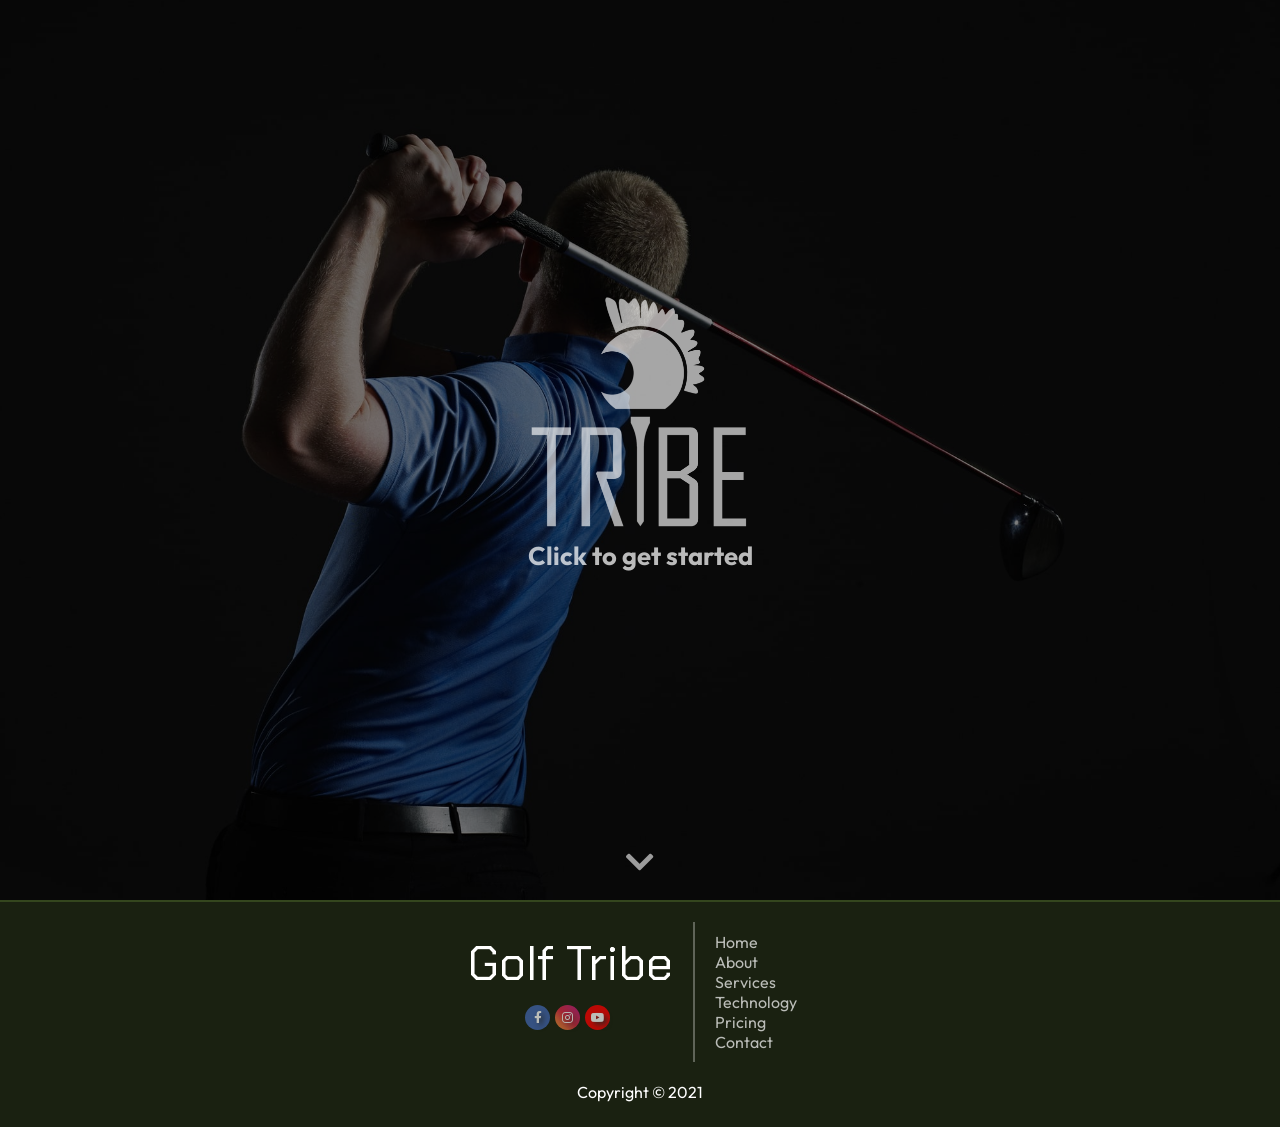
<file: login.html>
<!DOCTYPE html>
<html lang="en">
<head>
    <meta name="robots" content="noindex, nofollow">
    <meta charset="UTF-8">
    <meta http-equiv="X-UA-Compatible" content="IE=edge">
    <meta name="viewport" content="width=device-width, initial-scale=1.0">
    <title>Home | Golf Tribe</title>
    <meta name="Description" content="Golf Tribe">
    <link rel="shortcut icon" type="image/png" href="favicon.png"/>
    <link rel="stylesheet" href="index.css" type="text/css">
    <link rel="stylesheet" href="home.css" type="text/css">
    <link rel="stylesheet" href="colors.css" type="text/css">
    <link rel="stylesheet" href="header.css" type="text/css">
    <link rel="stylesheet" href="footer.css" type="text/css">
    <style type="text/css">
        @import url('https://fonts.googleapis.com/css2?family=Outfit:wght@300&display=swap');
        @import url('https://fonts.googleapis.com/css2?family=Montagu+Slab&display=swap');
        @import url('https://fonts.googleapis.com/css2?family=Cormorant&display=swap');
        @import url('https://fonts.googleapis.com/css2?family=Nova+Flat&display=swap');
        @import url('https://fonts.googleapis.com/css2?family=Chakra+Petch&display=swap');
    </style>
    <script src="https://ajax.googleapis.com/ajax/libs/jquery/3.5.1/jquery.min.js"></script>
    <script src="parallax.js"></script>
    <link rel="stylesheet" href="https://use.fontawesome.com/releases/v5.15.4/css/all.css" integrity="sha384-DyZ88mC6Up2uqS4h/KRgHuoeGwBcD4Ng9SiP4dIRy0EXTlnuz47vAwmeGwVChigm" crossorigin="anonymous">
</head>
<body class="homepage">
    <script>
        //page fade
        document.body.classList.add('fade-out');
    </script>
<header id="header" class="gt-header">
    <div class="header-overlay">
        <div class="header-container">
            <div class="header-inner">
                <div class="header-leftContent">
                    <div class="leftContent-contact">
                        <a href="https://goo.gl/maps/E3caRyQtBSoMkCdA6" target="_blank" class="map">
                            <p class="address"><span><i class="fas fa-map-marked-alt"></i></span>
                                Directions
                            </p>
                        </a>
                        <a href="mailto:info@golftribe.com"  target="_blank" class="email">
                            <p><span><i class="fas fa-id-card"></i></span>
                                Contact
                            </p>
                        </a>
                        <a href="index.html" target="_blank" class="login">
                            <p><i class="fas fa-user-lock"></i></span>
                                Member Login
                            </p>
                        </a>
                    </div>
                </div>
                <nav class="nav">
                    <ul class="nav-list">
                        <li id="nav-logo" class="nav-item logo-nav-item">
                            <a href="index.html#jumpTo" class="logo-link">
                                <img src="main-logo.png" alt="Golf Tribe Logo" />
                                <!-- <h2>Golf Tribe</h2> -->
                            </a>
                        </li>
                    </ul>
                </nav>
                <div class="header-rightContent">      
                    <div role="navigation">
                        <div id="menuToggle">
                            <input type="checkbox" />
                            <span class="top"></span>
                            <span class="middle"></span>
                            <span class="bottom"></span>
                            <ul id="menu">
                                <a href="#"><li>Home</li></a>
                                <a href="#"><li>About</li></a>
                                <a href="#"><li>Services</li></a>
                                <a href="#"><li>Technology</li></a>
                                <a href="#"><li>Pricing</li></a>
                                <a href="#"><li>Contact</li></a>
                            </ul>

                        </div>
                    </div> 
                </div>
            </div>
        </div>
    </div>
</header>
<main>
    <section id="section_0" class="hero" data-parallax="scroll" data-image-src="./home-banner.jpg" data-natural-width="1999" data-natural-height="1499" data-speed=".6" data-bleed="5">
        <div class="overlay">
            <div class="content-container">
                <a href="index.html#jumpTo" class="body-logo">
                    <div class="body-logo-inner">
                        <div class="body-logo-innerTop">
                            <img src="main-logo.png" alt="Golf Tribe Logo" class="body-logo-link" />
                            <!-- <h1>Golf Tribe</h1> -->
                        </div>
                        <div class="body-logo-innerBottom">
                            <p>Click to get started</p>
                        </div>
                    </div>
                </a>
            </div>
            <a href="index.html#jumpTo" class="jumpFrom">
                <i class="fas fa-chevron-down fa-xl"></i>
            </a>
        </div>
        <div id="jumpTo">
        </div>
    </section>
</main>
<footer>
    <div class="overlay"></div>
    <div class="content-container">
        <div class="footer-inner">
            <div class="footer-inner-container">
                <div class="footer-left">
                    <h5>Golf Tribe </h5>
                    <div class="f-social-media">
                        <div class="f-social-media-inner">
                            <div class="facebook">
                                <a href="#" target="_blank">
                                    <i class="fab fa-facebook-f"></i>
                                </a>
                            </div>
                            <div class="instagram">
                                <a href="#" target="_blank">
                                    <i class="fab fa-instagram"></i>
                                </a>
                            </div>
                            <div class="youtube">
                                <a href="#" target="_blank">
                                    <i class="fab fa-youtube"></i>
                                </a>
                            </div>
                        </div>
                    </div>
                </div> 
                <div class="footer-right">
                    <div class="f-nav">
                        <ul class="f-nav-list">
                            <li class="f-nav-item">
                                <a href="index.html">Home</a>
                            </li>
                            <li class="f-nav-item">
                                <a href="about.html">About</a>
                            </li>
                            <li class="f-nav-item">
                                <a href="shop.html">Services</a>
                            </li>
                            <li class="f-nav-item">
                                <a href="shop.html">Technology</a>
                            </li>
                            <li class="f-nav-item">
                                <a href="memberships.html">Pricing</a>
                            </li>
                            <li class="f-nav-item">
                                <a href="contact.html">Contact</a>
                            </li>
                        </ul>
                    </div>
                </div>
        </div>
        <p>Copyright © 2021</p>
    </div>
</div>
</footer>
<script src="index.js" type="text/javascript"></script>
<script src="home.js" type="text/javascript"></script>
</body>
</html>
</file>
<file: index.css>
* {
    box-sizing: border-box;
    -moz-box-sizing: border-box;
    -webkit-box-sizing: border-box;
}
html {
    background-color: var(--dark-color);
    z-index: 100;
}
body {
    margin: 0px;
    padding: 0px;
    color: white;
    -webkit-hyphens: none;
    -moz-hyphens: none;
    -ms-hyphens: none;
    hyphens: none;
    -webkit-font-smoothing: antialiased;
    overflow-x: hidden;
}
h1, h2, h3, h4, h5, h6 {
    font-family: 'Outfit', sans-serif;
    font-weight: normal;
}
h1 {
    font-size: 4rem;
    margin: 15px 0px;
}
h2 {
    font-size: 2.5rem;
    margin: 15px 0px;
    text-align: center;
    font-family: 'Chakra Petch', sans-serif;
}
p {
    font-size: 1.3rem;
    margin: 10px 0px;
}

@media (min-width: 768px) {
    h2 {
        font-size: 3rem;
    }
    p {
        font-size: 1.5rem;
    }
}

p, a, span, div, ul, ol, li, button {
    font-family: 'Outfit', sans-serif;
}
a, a:visited, .leftContent-contact a:active, .leftContent-contact a:focus {
    text-decoration: none;
    color: var(--light-color);
    transition: color .2s ease;
    outline: 0px;
}
a:hover, a:focus, a:active {
    color: var(--light-green);
}
section {
    background-color: var(--dark-color);
    display: block;
    background-repeat: no-repeat;
    -moz-background-repeat: no-repeat;
    -o-background-repeat: no-repeat;
    -ms-background-repeat: no-repeat;
    background-size: cover;
    -moz-background-size: cover;
    -o-background-size: cover;
    -ms-background-size: cover;
    background-position: center center;
    -moz-background-position: center center;
    -o-background-position: center center;
    -ms-background-position: center center;
}
.overlay {
    overflow: auto;
}


/* LOADING WINDOW */

.no-js #loader { 
    display: none; 
}
.js #loader { 
    display: block; 
    position: absolute; 
    left: 100px; 
    top: 0;
}
.se-pre-con {
	position: fixed;
	left: 0px;
	top: 0px;
	width: 100%;
	height: 100%;
	z-index: 9999;
	background: var(--dark-color);
    display: flex;
    align-items: center;
    justify-content: center;
}


.gt-btn {
    padding: 15px 35px;
    background-color: var(--light-green);
    box-shadow: 0px 5px var(--light-green-shadow);
    border: none;
    border-radius: 10px;
    font-size: 18px;
    cursor: pointer;
    transition: all .2s ease;
}
.gt-btn:hover {
    background-color: var(--dark-green);
    box-shadow: 0px 0px rgb(0, 0, 0, 0);
    transform: translateY(5px);
}
.gt-btn a {
    pointer-events: none;
    color: rgb(255, 255, 255, .9);
}
.gt-btn:hover a {
    color: rgb(255, 255, 255, .4);
}
.content-container {
    width: 95%;
    padding: 40px 0px;
    margin: 0 auto;
}

@media (min-width: 768px) {
    .content-container {
        padding: 75px 0px;
    }
}

@media (min-width: 1200px) {
    .content-container {
        width: 85%;
    }
}

#section_0 {
    background-repeat: no-repeat;
    -moz-background-repeat: no-repeat;
    -o-background-repeat: no-repeat;
    -ms-background-repeat: no-repeat;
    background-size: cover;
    -moz-background-size: cover;
    -o-background-size: cover;
    -ms-background-size: cover;
    background-position: center bottom;
    -moz-background-position: center bottom;
    -o-background-position: center bottom;
    -ms-background-position: center bottom;
    width: 100%;
}
.subpage #section_0 {
    background-position: center center;
    -moz-background-position: center center;
    -o-background-position: center center;
    -ms-background-position: center center;
}
.subpage body {
    min-height: calc(100% - 305px);
}
.subpage section {
    height: auto;
}
.page-header {
    color: var(--light-color);
    font-size: 3rem;
    text-align: center;
    font-weight: normal;
}

@media (min-width: 1200px){
    .page-header {
        font-size: 5rem;
    }
}

.embed-container { 
    position: relative; 
    padding-bottom: 56.25%; 
    height: 0; 
    overflow: hidden;
    max-width: 100%;
} 
.embed-container iframe, .embed-container object, .embed-container embed { 
    position: absolute;
    top: 0; 
    left: 0; 
    width: 100%; 
    height: 100%;
}
</file>
<file: home.css>
h1 {
    text-align: center;
    color: rgba(255, 255, 255, .8);
    font-size: 2rem;
    margin: 75px 0px 10px 0;
    font-family: 'Chakra Petch', sans-serif;
}

@media (min-width: 568px) {
    h1 {
        font-size: 3rem;
    }
}

@media (min-width: 992px) {
    h1 {
        font-size: 3.5rem;
    }
}


.scrollIn .scroll-content {
    opacity: 0;
    transition: transform .6s ease-in-out, opacity .7s ease-in-out;
    transition-delay: .1s;
    overflow-y: hidden;
    transform: translateY(50px) scale(.97);
}
.scrollIn.visible .scroll-content {
    opacity: 1;
    transform: translateY(0) scale(1);
}

.parallax-mirror, .parallax-slider {
    height: 100vh;
    transform: none;
    position: relative;
}

.parallax-slider[src*="./IMG_0486.jpg"] {
    filter: grayscale(100%);
}
.pricing.scrollIn .scroll-content {
    transform: translateY(50px) scale(.93);
}
.pricing.scrollIn.visible .scroll-content {
    transform: translateY(0) scale(1)
}

  /* The element to apply the animation to */
.logo-link {
    animation-name: logo-link;
    animation-duration: .4s;
}

.hero {
    background-color: transparent;
    background-position: 65% center;
    z-index: 0;
    height: 100vh;
    min-height: 100vh;
}

.hero .overlay {
    width: 100%;
    height: 100%;
    background-color: rgba(0, 0, 0, .5);
    display: flex;
    align-items: center;
    justify-content: center;
    flex-direction: column;
    min-height: 100vh;
}

.hero p {
    text-align: center;
    font-size: 1.5rem;
    color: rgba(255, 255, 255, .7);
    opacity: 1;
    transition: .6s all ease-in-out;
}
@media (max-width: 567px) {
    .hero p {
        font-size: 1rem;
    }
}

.hero.s-scrolled p {
    font-size: 0rem !important;
    opacity: 0;
}

.body-logo, .body-logo-link {
    width: 100%;
    max-width: 150px;
    display: flex;
    justify-content: center;
    align-items: center;
    margin: 0 auto;
    opacity: .8;
    transition: opacity .4s cubic-bezier(0.34, 0.32, 0.58, 1), width .5s ease-in-out, max-width .5s ease-in-out;
}

@media (min-width: 768px) {
    .body-logo, .body-logo-link {
        max-width: 230px;
    }
}

.body-logo {
    max-width: 300px;
    -webkit-touch-callout: none; /* iOS Safari */
    -webkit-user-select: none; /* Safari */
    -khtml-user-select: none; /* Konqueror HTML */
    -moz-user-select: none; /* Old versions of Firefox */
    -ms-user-select: none; /* Internet Explorer/Edge */
    user-select: none; /* Non-prefixed version, currently supported by Chrome, Edge, Opera and Firefox */
}
.body-logo-innerTop {
    display: flex;
    justify-content: center;
    align-items: center;
}
section.s-scrolled .body-logo, section.s-scrolled .body-logo-link {
    max-width: 0px;
    opacity: 0;
    transition: all .7s ease-in-out;
}
.body-logo:hover, .body-logo-link:hover, .body-logo:hover img {
    opacity: 1 !important;
}
.body-logo h1, .body-logo-innerBottom p {
    color: rgb(255, 255, 255, .6);
    line-height: 1;
}
.body-logo:hover h1, .body-logo-innerBottom p {
    color: rgb(255, 255, 255, .9) !important;
}
.body-logo h1:hover .body-logo{ 
    opacity: .9;
}
section.s-scrolled .body-logo h1, section.s-scrolled .body-logo-innerBottom p {
    font-size: 0em;
    opacity: 0;
    min-width: 0px;
    transition: all .7s ease-in-out;
} 
section:not(.s-scrolled) .body-logo h1 {
    font-size: 6rem;
    opacity: 1;
    transition: all .5s ease-in-out;
}
section:not(.s-scrolled) .body-logo-innerBottom p  {
    font-size: 1.6rem;
    font-weight: bold;
    margin-bottom: 40px;
    opacity: 1;
    transition: all .5s ease-in-out;
} 
.body-logo-innerBottom p {
    text-align: center;
    min-width: 150px;
    transition: all .5s ease-in-out;
}
.content-container-inner {
    width: 90%;
    text-align: center;
    margin: 0 auto;
}
@media (min-width: 992px) {
    .content-container-inner {
        width: 60%;
    }
}

.body-logo img {
    filter: brightness(0) invert(1);
}



/* JUMP */
.jumpFrom {
    position: absolute;
    bottom: 2%;
    font-size: 32px;
    color:rgb(255, 255, 255, .6);
}
.jumpFrom:visited, .jumpFrom:focus, .jumpFrom:active {
    color: var(--light-color);
}
#jumpTo {
    transform: translateY(-70px);
}

@media (min-width: 992px) {
    #jumpTo {
        transform: translateY(-76px);
    }
}

.jump-item {
    transform: translateY(-70px);
}

@media (min-width: 992px) {
    .jump-item {
        transform: translateY(-76px);
    }
}
.pt-cards .scroll-content {
    transition-delay: .3s;
}

.about {
    border-top: 2px solid var(--medium-green);
    text-align: center;
}
.about .content-container {
    padding-top: 100px;
}
</file>
<file: colors.css>
:root {
    --transparent: rgba(255, 255, 255, 0);
    --light-color: rgb(255, 255, 255);
    --dark-color: rgb(14, 14, 16);
    --light-gray: rgb(35, 35, 35);
    --dark-green: rgb(26, 33, 17);
    --medium-green: rgb(52, 70, 30);
    --medium-green-shadow: rgb(32, 44, 18);
    --light-green: rgb(83, 113, 51);
    --light-green-shadow: rgb(64, 86, 37);
    --special-color: rgb(100, 46, 46);
    --special-color-shadow: rgb(96, 47, 47);
}
</file>
<file: header.css>
header {
    background-color: rgba(0, 0, 0, 0);
    transition: all .5s ease-in-out;
    position: fixed;
    top: 0;
    width: 100%;
    z-index: 9990;
}
.subpage header {
    position: sticky;
}
header:not(.scrolled) .header-overlay {
    background: rgba(255,255,255,0);
    box-shadow: 0 2px 5px rgb(0 0 0 / 0%);
    transition: all .6s ease-in-out;
}
/* The sticky class is added to the header with JS when it reaches its scroll position */
.scrolled, .subpage header {
    width: 100%;
    background-color: var(--dark-green);
    box-shadow: 0 2px 5px rgb(0 0 0 / 50%);
    transition: all .4s ease-in-out;
}
/* Add some top padding to the page content to prevent sudden quick movement (as the header gets a new position at the top of the page (position:fixed and top:0) */
.scrolled + .content {
    background-color: rgba(0, 0, 0, 0);
    padding: 10px;
}

.header-overlay {
    background: rgba(90, 102, 35, 0);
    transition: background .7s ease;
}
.header-container {
    width: 100%;
    background-color: rgb(90, 102, 35, 0);
}
.authenticated .header-container {
    min-height: 80px;
}
.header-inner {
    width: calc(100% - 40px);
    display: flex;
    flex-direction: row;
    justify-content: space-between;
    margin: 0 auto;
    min-height: 80px;
}

@media (min-width: 992px) {
    .header-inner {
        width: 90%;
    }
}

@media (min-width: 1200px) {
    .header-inner {
        width: 95%;
    }
}

.header-leftContent {
    width: 33px;
}

header:not(.scrolled) .header-leftContent {
    pointer-events: none;
}
header.scrolled .header-leftContent, .subpage header .header-leftContent {
    pointer-events: visible;
    min-height: 78px;
}
.authenticated header:not(.scrolled) .header-leftContent {
    pointer-events: all;
}


.leftContent-contact {
    display: flex;
    justify-content: center;
    flex-direction: column;
    height: 100%;
    color: var(--light-color);
}
.leftContent-contact p, .leftContent-contact button {
    font-size: 1rem;
}

.member {
    display: none;
}


@media (min-width: 992px) {
    .header-leftContent, .header-rightContent {
        width: 200px;
    }
    .leftContent-contact {
        flex-direction: row;
        justify-content: flex-start;
        align-items: center;
    }
}

@media (min-width: 1200px) {
    .header-leftContent, .header-rightContent {
        width: 250px;
        height: auto;
        display: flex;
        align-items: center;
    }
    .leftContent-contact p, .leftContent-contact button {
        font-size: 1.2rem;
    }
    .member {
        display: inline-block;
    }
}
    
.leftContent-contact i {
    margin-right: 7px; 
}
.address, .login, .email, #logout, #schedule {
    padding: 0px 10px;
    white-space: nowrap;
    background: transparent;
    color: white;
    border: none;
}

.login, .email {
    opacity: 0;
    transition: .7s opacity ease-in-out;
}

@media (max-width: 991px) {
    .login {
        opacity: 1;
    }
    .email {
        display: none;
    }
    .authenticated .leftContent-contact p, .authenticated .leftContent-contact button {
        margin: 5px 0;
    }
    .authenticated .login, .authenticated .email, .authenticated #logout, .authenticated #schedule {
        padding-left: 0;
    }
    .leftContent-contact button {
        color: white !important;
        min-width: 100px;
        text-align: left;
    }
    .leftContent-contact button span {
        color: white !important;
    }
}
.authenticated header:not(.scrolled) .leftContent-contact {
    opacity: 1;
}
.authenticated .email {
    opacity: 1;
}

header.scrolled .login, header.scrolled .email {
    opacity: 1;
}

#login, #logout, #schedule {
    cursor: pointer;
}
#login:hover, #logout:hover, #schedule:hover {
    color: var(--light-green);
}

i.fas.fa-envelope {
    transform: translateY(.7px);
}
.address {
    display: none;
}

@media (min-width: 992px) {
    .address {
        display: inline-block;
    }
}

@media (min-width: 1200px) {
    .address, .login, .email, #logout, #schedule {
        padding: 0px 15px;
    }
}

header:not(.scrolled) .leftContent-contact {
    opacity: 0;
    transition: all .7s ease-in-out;
}
.nav {
    display: flex;
    align-items: center;
    color: #5a6623;
}
.nav-list {
    display: flex;
    flex-direction: row;
    justify-content: space-between;
    align-items: center;
    margin: 5px 0px;
    padding-left: 0px;
    min-height: 55px;
    max-height: 105px;
}
.nav-item {
    list-style-type: none;
    margin-right: 15px;
    font-size: .8rem;
    position: relative;
}
.nav-item:last-of-type {
    margin-right: 0px;
}

@media (min-width: 568px) {
    .nav-item {
        margin-right: 20px;
        font-size: 1rem;
    }
}

@media (min-width: 768px) {
    .nav-item {
        margin-right: 30px;
        font-size: 1.15rem;
    }
}

.nav-item a, .nav-item a:visited {
    text-decoration: none;
    color: rgba(255, 255, 255, .7);
}
.nav-item a:hover {
    text-decoration: none;
    color: var(--light-color);
}

.nav-item .selected {
    color: var(--light-color);
    padding: 5px 0px;
    border-radius: 1px;
}
.about-nav-item {
    margin-right: 0px;
    padding-right: 15px;
    border-right: 1px solid rgb(255, 255, 255, .7);
    transition: all .5s ease-in-out;
}
.shop-nav-item {
    padding-left: 15px;
    border-left: 1px solid rgb(255, 255, 255, .7);
    transition: all .5s ease-in-out;
}
header:not(.scrolled) .about-nav-item {
    border-right: 1px solid rgb(255, 255, 255, .7);
}
header:not(.scrolled) .shop-nav-item {
    border-left: 1px solid rgb(255, 255, 255, .7);
}
header.scrolled .about-nav-item {
    border-right: 1px solid rgb(255, 255, 255, 0);
}
header.scrolled .shop-nav-item {
    border-left: 1px solid rgb(255, 255, 255, 0);
}
.logo-nav-item {
    display: none;
    align-items: center;
    justify-content: center;
    -webkit-touch-callout: none; /* iOS Safari */
    -webkit-user-select: none; /* Safari */
    -khtml-user-select: none; /* Konqueror HTML */
    -moz-user-select: none; /* Old versions of Firefox */
    -ms-user-select: none; /* Internet Explorer/Edge */
    user-select: none; /* Non-prefixed version, currently supported by Chrome, Edge, Opera and Firefox */
}
header:not(.scrolled) .logo-nav-item {
    pointer-events: none;
}
header.scrolled .logo-nav-item, .subpage header .logo-nav-item {
    pointer-events: visible;
}

@media (min-width: 568px) {
    .logo-nav-item {
        margin-right: 30px;
    }
    #nav-logo1 {
        margin-right: 50px;
    }
}

@media (min-width: 768px) {
    .logo-nav-item {
        margin-right: 30px;
    }
}

@media (min-width: 320px) {
    .logo-nav-item {
        display: flex;
    }
}


#nav-logo {
    display: flex;
}

.logo-link , .logo-nav-item {
    max-width: 0px;
    height: auto;
    opacity: 0;
    display: flex;
    justify-content: center;
    align-items: center;
    transition: all .4s ease-in-out;
}

@media (min-width: 568px) {
    .logo-link , .logo-nav-item {
        transition: all .5s ease-in-out;
    }
}

.logo-link {
    display: flex;
    justify-content: center;
    align-items: center;
}
.logo-link img {
    width: 100%;
    filter: brightness(0) invert(1);
    padding: 0px;
    transition: all .4s ease-in-out;
}
header:not(.scrolled) .logo-link img {
    min-width: 0px;
    transition: all .5s ease-in-out;
}
header.scrolled .logo-link img {
    min-width: 45px;
    transition: all .5s ease-in-out;
}

@media (min-width: 568px) {
    header.scrolled .logo-link img {
        min-width: 60px;
        transition: all .5s ease-in-out;
    }
}

header.scrolled .logo-link, header.scrolled .logo-nav-item, header.scrolled .logo-link img, .subpage header .logo-link img, .subpage .logo-link, .subpage .logo-nav-item {
    max-width: 45px;
    opacity: 1;
}

@media (min-width: 568px) {
    header.scrolled .logo-link, header.scrolled .logo-nav-item, header.scrolled .logo-link img, .subpage header .logo-link img, .subpage .logo-link, .subpage .logo-nav-item {
        max-width: 50px;
    }
}

@media (min-width: 768px) {
    header.scrolled .logo-link, header.scrolled .logo-nav-item, header.scrolled .logo-link img, .subpage header .logo-link img, .subpage .logo-link, .subpage .logo-nav-item {
        max-width: 65px;
    }
}

header:not(.scrolled) .logo-nav-item {
    margin: 0px;
}

@keyframes logo-link {
    from {
        opacity: 0;
    }
    to {
        opacity: 1;
    }
}

.logo-link:hover img {
    filter: invert(1) brightness(1);
}
.logo-link h2 {
    line-height: 1;
    font-size: 1.3em;
    font-family: 'Outfit', sans-serif;
}
.logo:hover img {
    filter: invert(1) brightness(.7);
}

@media (min-width: 768px) {
    .logo img {
        max-width: 200px;
    }
}
.header-rightContent {
    display: flex;
    justify-content: flex-end;
    align-items: center;
}
#profile p {
    font-size: .8rem;
    margin-right: 20px;
}

.directionsNav {
    display: none;
}
.authenticated .directionsNav {
    display: block;
}

@media (min-width: 1200px) {
    #profile p {
        font-size: 1rem;
    }
}

@media (max-width: 991px) {
    #profile {
        display: none !important;
    }
}





.fa-facebook-f {
    background-color: rgb(66, 103, 178);
    padding-left: 11px;
    transition: all .5s ease;
}
.fa-instagram {
    background: radial-gradient(45deg, #f09433 0%, #e6683c 25%, #dc2743 50%, #cc2366 75%, #bc1888 100%);
    background: -moz-linear-gradient(45deg, #f09433 0%, #e6683c 25%, #dc2743 50%, #cc2366 75%, #bc1888 100%);
    background: -webkit-linear-gradient(45deg, #f09433 0%,#e6683c 25%,#dc2743 50%,#cc2366 75%,#bc1888 100%);
    background: linear-gradient(45deg, #f09433 0%,#e6683c 25%,#dc2743 50%,#cc2366 75%,#bc1888 100%);
    transition: all 1.25s ease;
    padding-left: 11px;
}
.fa-youtube {
    background-color: #FF0000;
    transition: all 2s ease;
}
.fa-linkedin-in {
    background-color: #2867B2;
    transition: all 1.4s ease;
}
.fa-twitter {
    background-color: #1DA1F2;
    transition: all 2.1s ease;
}
header:not(.scrolled) div[role*=navigation] {
    opacity: 0;
    transition: all .6s ease-in-out;
    pointer-events: none;
}
header.scrolled div[role*=navigation], .subpage header div[role*=navigation] {
    opacity: 1;
    transition: all .6s ease-in-out;
    pointer-events: all;
}
div[role*=navigation] {
    display: flex;
    justify-content: center;
    align-items: center;
    height: 100%;
}
#menuToggle {
    display: flex;
    flex-direction: column;
    align-items: center;
    justify-content: center;
    z-index: 1;
    height: 100%;
    -webkit-user-select: none;
    user-select: none;
}
#menuToggle a {
  text-decoration: none;
  color: var(--light-gray);
  transition: color 0.3s ease;
}
#menuToggle a:hover {
    color: tomato;
}
#menuToggle input {
    display: block;
    position: absolute;
    width: 33px;
    height: 22px;
    margin: 0px;
    cursor: pointer;
    opacity: 0; /* hide this */
    z-index: 2; /* and place it over the hamburger */
    -webkit-touch-callout: none;
}
#menuToggle span {
  display: block;
  width: 33px;
  height: 4px;
  margin-bottom: 5px;
  position: relative;
  background: #cdcdcd;
  border-radius: 3px;
  z-index: 1;
  transform-origin: 4px 0px;
}
header:not(.scrolled) .top {
    opacity: 0;
    transition: transform 0.5s cubic-bezier(0.77,0.2,0.05,1.0), background 0.5s cubic-bezier(0.77,0.2,0.05,1.0), opacity .6s ease-in-out;
}
header:not(.scrolled) .middle {
    opacity: 0;
    transition: transform 0.5s cubic-bezier(0.77,0.2,0.05,1.0), background 0.5s cubic-bezier(0.77,0.2,0.05,1.0), opacity .4s ease-in-out;
}
header:not(.scrolled) .bottom {
    opacity: 0;
    transition: transform 0.5s cubic-bezier(0.77,0.2,0.05,1.0), background 0.5s cubic-bezier(0.77,0.2,0.05,1.0), opacity .2s ease-in-out;
}
header.scrolled .top, .subpage header .top {
    opacity: 1;
    transition: transform 0.5s cubic-bezier(0.77,0.2,0.05,1.0), background 0.5s cubic-bezier(0.77,0.2,0.05,1.0), opacity .2s ease-in-out;
}
header.scrolled .middle, .subpage header .middle {
    opacity: 1;
    transition: transform 0.5s cubic-bezier(0.77,0.2,0.05,1.0), background 0.5s cubic-bezier(0.77,0.2,0.05,1.0), opacity .4s ease-in-out;
}
header.scrolled .bottom, .subpage header .bottom {
    opacity: 1;
    transition: transform 0.5s cubic-bezier(0.77,0.2,0.05,1.0), background 0.5s cubic-bezier(0.77,0.2,0.05,1.0), opacity .6s ease-in-out;
}

#menuToggle span:last-of-type {
    margin-bottom: 0px;
}
#menuToggle span:first-child {
    transform-origin: 0% 0%;
}

#menuToggle span:nth-last-child(2) {
    transform-origin: 0% 100%;
}
#menuToggle input:checked ~ span {
    opacity: 1;
    transform: rotate(45deg) translate(-2px, -1px);
    background: var(--light-color);
}
#menuToggle input:checked ~ span:nth-last-child(3) {
    opacity: 0;
    transform: rotate(0deg) scale(0.2, 0.2);
}
#menuToggle input:checked ~ span:nth-last-child(2) {
    transform: rotate(-45deg) translate(0, -1px);
}
#menu {
    position: absolute;
    width: 200px;
    padding: 75px 0px 0px 0px;
    background: rgb(27, 27, 27, .9);
    list-style-type: none;
    transform-origin: 0% 0%;
    top: 0;
    right: -210px;
    margin: 0px;
    border: 2px solid rgb(37, 50, 21, .6);
    border-radius: 15px 0px 0px 15px;
    box-shadow: 0px 8px 16px 0px rgb(0 0 0 / 20%);
    transition: right 1s cubic-bezier(0.77,0.2,0.05,1.0);
}
#menu li {
    padding: 15px 25px;
    font-size: 22px;
    color: var(--light-color);
    transition: all .3s ease;
}
@media (min-width: 992px) {
    .mapNav, .emailNav, .loginNav {
        display: none;
    }
    .pricingNav li {
        border-bottom-left-radius: 15px;
    }
    #menu li {
        padding: 15px 35px;
    }
}

#menu a:last-child li {
    margin-bottom: 15px;
}
#menu li:hover {
    background-color: var(--light-green);
}
#menuToggle input:checked ~ ul {
    right: 0;
}

body:not(.subpage) header:not(.scrolled) #menuToggle input:checked ~ ul {
    right: -45%;
    transition: right 1s cubic-bezier(0.77,0.2,0.05,1.0);
}


#profileMobile {
    font-size: .8rem !important;
    padding-bottom: 10px !important;
}
#profileMobile:hover {
    background-color: transparent !important;
}
@media (min-width: 992px) {
    #profileMobile {
        display: none !important
    }
}

footer .fab {
    display: flex;
    justify-content: center;
    align-items: center;
    padding: 12px;
    font-size: 20px;
    width: 35px;
    height: 35px;
    color: var(--light-color);
    margin: auto;
    margin-right: 5px;
    border-radius: 50px;
    opacity: .5;
    text-shadow: 3px 3px 5px rgba(44, 44, 44, 0.8);
}
</file>
<file: footer.css>
footer {
    text-align: center;
    color: var(--light-color);
    background-color: var(--dark-green);
    border-top: 2px solid var(--medium-green);
}
footer .content-container {
    padding: 15px 0px;
}
.footer-inner-container {
    display: flex;
    flex-direction: row;
    justify-content: center;
    position: relative;
    margin-top: 5px;
}
.footer-left, .footer-right {
    padding: 0px 20px;
}

@media (max-width: 568px) {
    .footer-right {
        display: none;
    }
}

.footer-right {
    min-width: 140px;
    border-left: 2px solid rgb(255, 255, 255, .3);
}
footer h5, footer p {
    margin: 10px 0px;
}
footer p {
    margin-top: 20px;
    font-size: 1rem;
}
footer h5 {
    font-size: 3rem;
    font-family: 'Chakra Petch', sans-serif;
}
footer .fab {
    opacity: .7;
    margin-right: 5px;
    transition: all .4s ease;
    font-size: 12px;
    padding: 8px;
    width: 25px;
    height: 25px;
}
footer .fab:hover {
    opacity: 1;
    filter: brightness(1.3);
}

@media (max-width: 992px) {
    footer .content-container {
        padding: 10px 0px;
    }
    footer h5 {
        font-size: 1rem;
    }
    footer p {
        font-size: .8rem;
    }
    footer .fa-facebook-f {
        font-size: 12px;
    }
}

.f-social-media-inner {
    display: flex;
    flex-direction: row;
    justify-content: center;
}
.f-nav {
    display: flex;
    flex-direction: column;
}
.f-nav-list {
    list-style-type: none;
    margin: 10px 0px;
    padding: 0px;
    text-align: left;
}
.f-nav-list a {
    color: rgb(255, 255, 255, .7)
}
.f-nav-list a:hover {
    color: var(--light-color);
}
</file>
